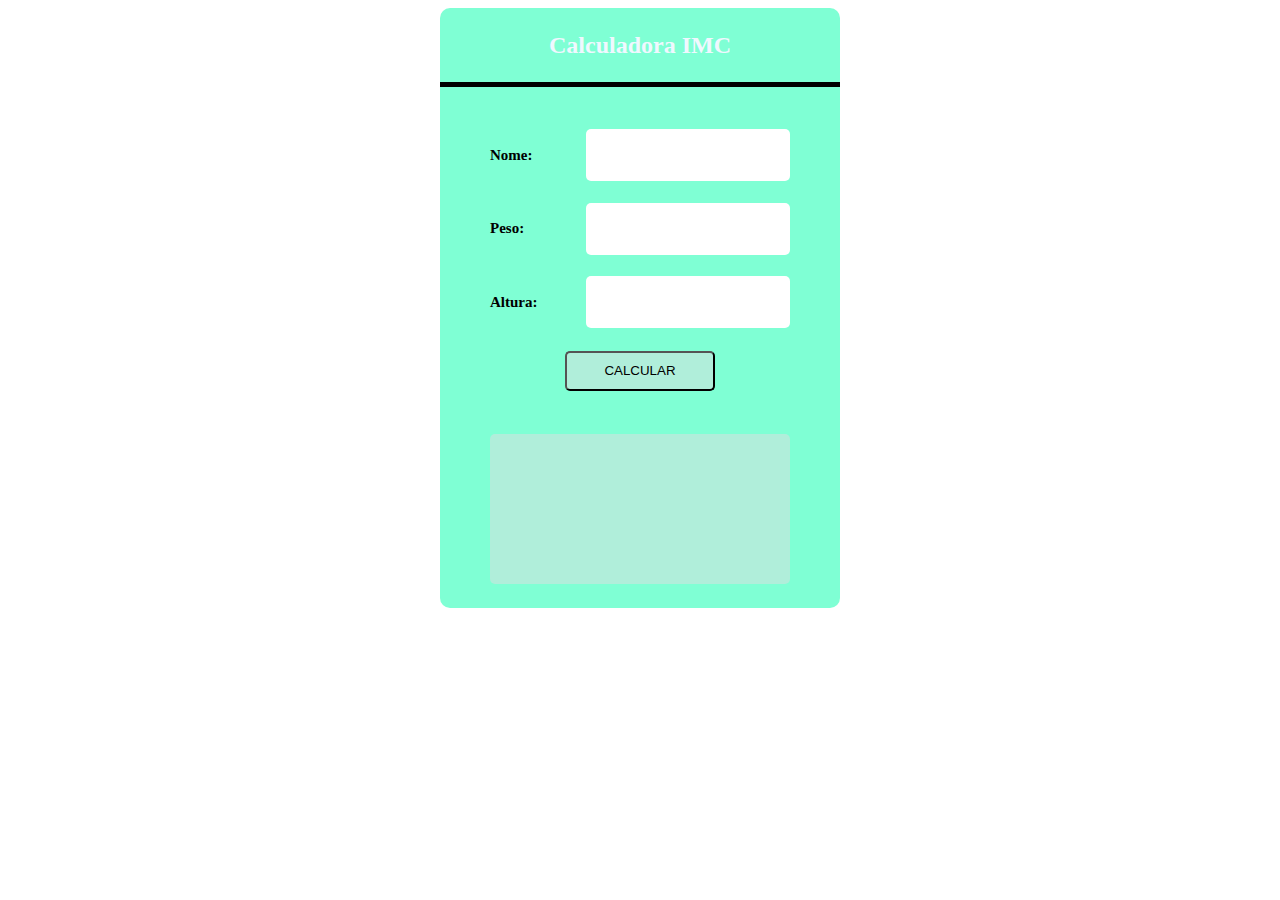
<file: calculadora imc/index.html>
<!DOCTYPE html>
<html lang="pt-br">
  <head>
    <meta charset="UTF-8" />
    <meta http-equiv="X-UA-Compatible" content="IE=edge" />
    <meta name="viewport" content="width=device-width, initial-scale=1.0" />
    <link rel="stylesheet" href="style.css" />
    <title>Calculadora IMC</title>
  </head>
  <body>
    <div class="container">
      <div class="title">Calculadora IMC</div>
      <div class="input">
        <div>Nome:</div>
        <input type="text" name="nome" id="nome" />
      </div>
      <div class="input">
        <div>Peso:</div>
        <input type="number" name="peso" id="peso" min="0" />
      </div>
      <div class="input">
        <div>Altura:</div>
        <input type="number" name="altura" id="altura" min="0" />
      </div>
      <button id="calcular">CALCULAR</button>

      <div id="resultado">
        <!--aonde coloca o resultado-->
      </div>
    </div>
    <script src="script.js"></script>
  </body>
</html>
</file>
<file: calculadora imc/style.css>
.container {
  display: flex;
  align-items: center;
  background-color: aquamarine;
  width: 400px;
  height: 600px;
  margin: auto;
  border-radius: 10px;
  border-color: black;
  flex-direction: column;
  justify-content: space-evenly;
}

.title {
  text-align: center;
  font-size: 1.5rem;
  color: aliceblue;
  border-bottom: 5px solid black;
  font-weight: bold;
  width: 100%;
  height: 50px;
  margin-bottom: 20px;
}

.input {
  display: flex;
  justify-content: space-between;
  align-items: center;
  font-size: 15px;
  color: black;
  font-weight: bold;
  width: 300px;
  height: 50px;
}

.input input {
  width: 200px;
  height: 50px;
  border-radius: 5px;
  border: none;
  outline: 0;
  font: bold 1.5rem;
  text-align: center;
}

button {
  background-color: rgb(176, 238, 218);
  border-radius: 5px;
  width: 150px;
  height: 40px;
  outline: none;
  cursor: pointer;
}

#resultado {
  display: flex;
  margin-top: 20px;
  align-items: center;
  width: 300px;
  height: 150px;
  border-radius: 5px;
  font: italic 1rem;
  background-color: rgb(176, 238, 218);
  padding: 20px;
  box-sizing: border-box;
  user-select: none;
}
</file>
